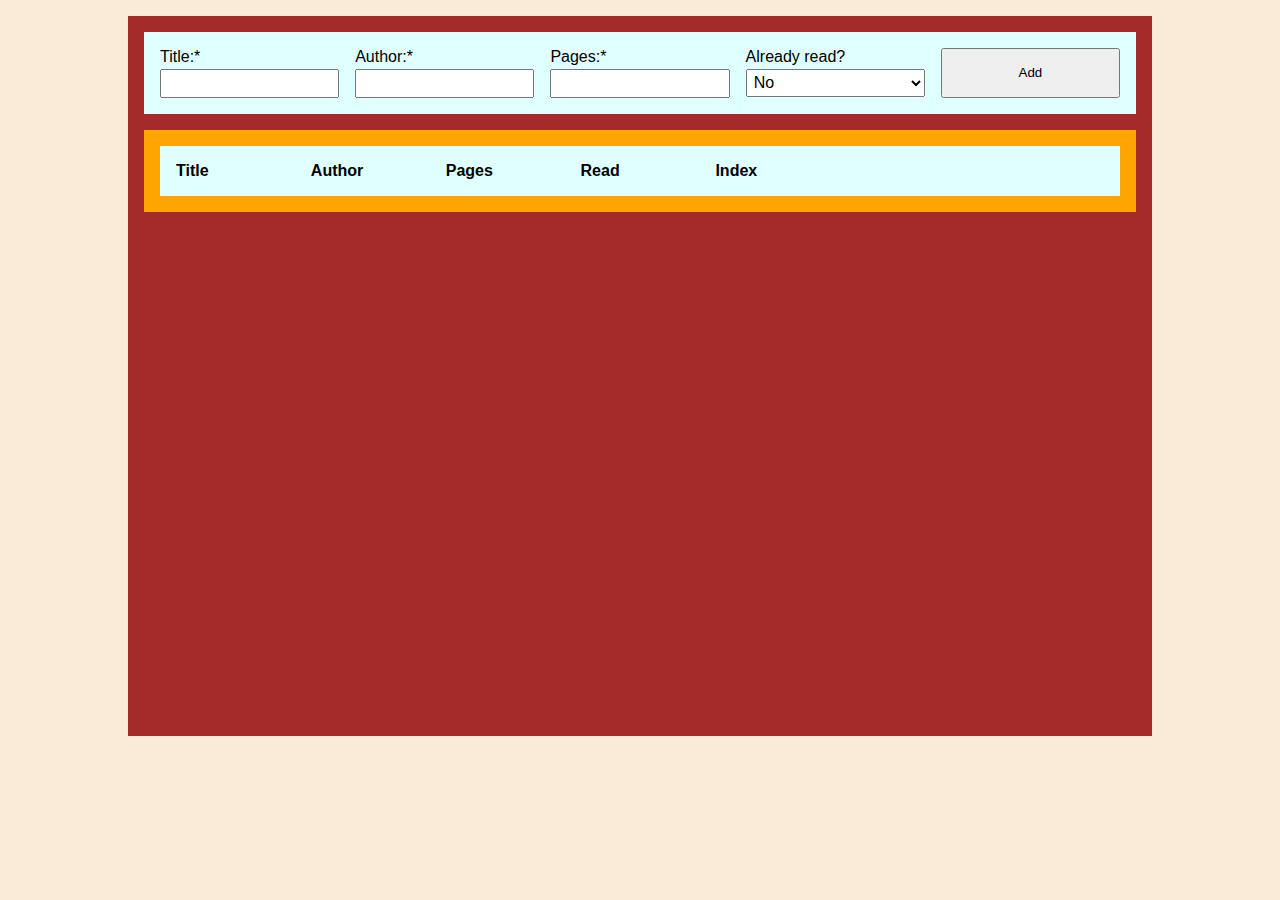
<file: index.html>
<!DOCTYPE html>
<html lang="en">
<head>
    <meta charset="UTF-8">
    <meta name="viewport" content="width=device-width, initial-scale=1.0">
    <title>myLibrary</title>
    <link rel="stylesheet" href="styles.css">
    <script src="./script.js" defer></script>
</head>
<body>
    <div class="section">
        <form action="post" class="newbook-form" name="newbook-form">
            <label class="newbook-label">
                Title:*
                <input required class="newbook-input" type="text" name="title">
            </label>
            <label class="newbook-label">
                Author:*
                <input required class="newbook-input" type="text" name="author">
            </label>
            <label class="newbook-label">
                Pages:*
                <input required class="newbook-input" type="number" name="page-count">
            </label>
            <label class="newbook-label">
                Already read?
                <select required class="newbook-input" type="select" name="already-read">
                    <option value="No" selected>No</option>
                    <option value="Yes">Yes</option>
                </select>
            </label>
            <button class="newbook-submit" type="submit">Add</button>
        </form>
        <div class="section" id="book-stand">
            <div class="book-stand-heading book-card">
                <p>Title</p>
                <p>Author</p>
                <p>Pages</p>
                <p>Read</p>
                <p>Index</p>
                <div></div>
                <div></div>
            </div>
        </div>
    </div>
</body>
</html>
</file>
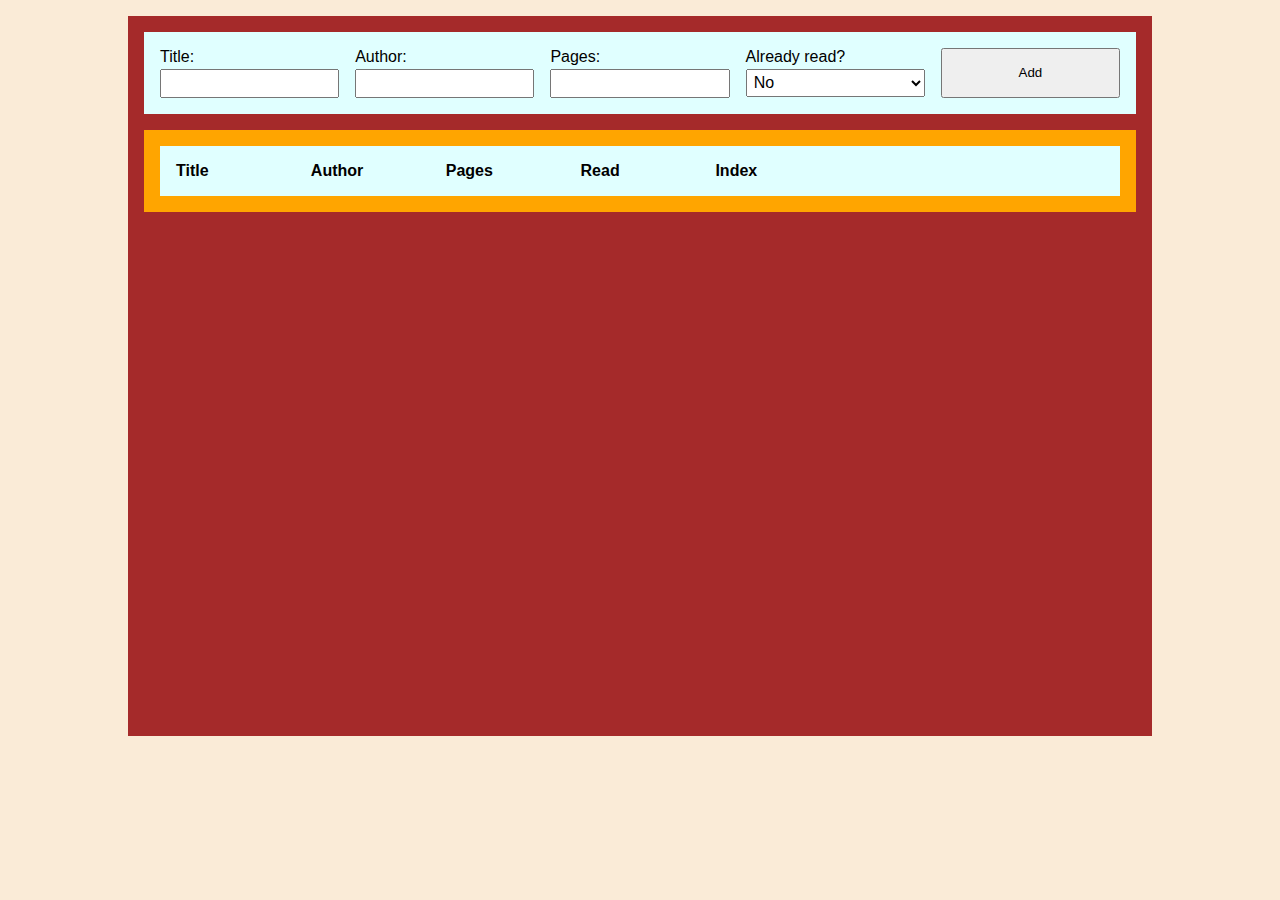
<file: library_project.html>
<!DOCTYPE html>
<html lang="en">
<head>
    <meta charset="UTF-8">
    <meta name="viewport" content="width=device-width, initial-scale=1.0">
    <title>myLibrary</title>
</head>
<body>
    <div class="section">
        <form action="post" class="newbook-form" name="newbook-form">
            <label class="newbook-label">
                Title:
                <input required class="newbook-input" type="text" name="title">
            </label>
            <label class="newbook-label">
                Author:
                <input required class="newbook-input" type="text" name="author">
            </label>
            <label class="newbook-label">
                Pages:
                <input required class="newbook-input" type="number" name="page-count">
            </label>
            <label class="newbook-label">
                Already read?
                <select required class="newbook-input" type="select" name="already-read">
                    <option value="No" selected>No</option>
                    <option value="Yes">Yes</option>
                </select>
            </label>
            <button class="newbook-submit" type="submit">Add</button>
        </form>
        <div class="section" id="book-stand">
            <div class="book-stand-heading book-card">
                <p>Title</p>
                <p>Author</p>
                <p>Pages</p>
                <p>Read</p>
                <p>Index</p>
                <div></div>
                <div></div>
            </div>
        </div>
    </div>

    <style>
        :root * {
            margin: 0;
            padding: 0;
            box-sizing: border-box;
            font-family: Verdana, Arial, sans-serif;
        }
        html, body {
            width: 100%;
            height: 100%;
        }
        body {
            background: antiquewhite;
            display: flex;
            justify-content: center;
        }
        .section {
            background: yellow;
            height: 80%;
            width: min(1200px, 80%);
            padding: 1rem;
            margin-top: 1rem;
            background: brown;
            display: flex;
            flex-direction: column;
            overflow: auto;
        }
        .book-card, .newbook-form {
            width: 100%;
            height: max-content;
            padding: 1rem;
            display: grid;
            gap: 1rem;
            background: lightcyan;
        }
        .book-card, .book-stand-heading {
            grid-template-columns: repeat(auto-fit, minmax(6rem, 1fr));
        }
        .newbook-form {
            grid-template-columns: repeat(5, minmax(6rem, 1fr));
        }
        .newbook-label {
            display: flex;
            flex-direction: column;
            gap: 0.2rem;
        }
        .newbook-input {
            font-size: 1rem;
            padding: 0.2rem
        }
        #book-stand {
            width: 100%;
            background: orange;
            display: grid;
            grid-template-columns: repeat(auto-fill, max-content);
            height: max-content;
        }
        #book-stand p {
            display: inline;
        }
        .book-stand-heading {
            font-weight: bold;
        }

    </style>
    <script>
        let books = [];
        let stand = document.querySelector('#book-stand');
        let newBookForm = document.forms['newbook-form'];
        let lastIndex = 0;

        newBookForm.addEventListener('submit', getValues);


        
        function getValues(event) {
            event.preventDefault();
            let book = new Book(this);
            books.push(book);
            createBookCard(book);
            lastIndex += 1;
        }
        function Book(form) {
            this.title = form.title.value,
            this.author = form.author.value,
            this.pages = form['page-count'].value,
            this.alreadyRead = form['already-read'].value,
            this.index = lastIndex + 1
        }
        function createBookCard(book) {
            let bookCard = document.createElement('div');
            let bookHTML = `<div class="book-card" id="book-${book.index}">`;
            for (let prop in book) {
                bookHTML += `<p class="book-property book-${prop}">${book[prop]}</p>`;
            };
            bookHTML += `<button class="toggle-read-button" id="toggle${book.index}">Toggle read</button><button class="remove-book-button" id="remove${book.index}">Remove</button>`
            bookHTML += '</div>';
            bookCard.innerHTML = bookHTML;
            stand.appendChild(bookCard);
            let removeBookButton = document.querySelector(`#remove${book.index}`);
            removeBookButton.addEventListener('click', e => {
                e.target.parentElement.remove();
                books.splice(books.findIndex(item => item.index === book.index), 1);
            });
            let toggleReadButton = document.querySelector(`#toggle${book.index}`);
            toggleReadButton.addEventListener('click', e => {
                book.alreadyRead === 'Yes' ? book.alreadyRead = 'No' : book.alreadyRead = 'Yes' ;
                let alreadyReadDisplay = document.querySelector(`#book-${book.index} > .book-alreadyRead`);
                alreadyReadDisplay.textContent = book.alreadyRead;
            })
        }
    </script>
</body>
</html>
</file>
<file: styles.css>
:root * {
    margin: 0;
    padding: 0;
    box-sizing: border-box;
    font-family: Verdana, Arial, sans-serif;
}
html, body {
    width: 100%;
    height: 100%;
}
body {
    background: antiquewhite;
    display: flex;
    justify-content: center;
}
.section {
    background: yellow;
    height: 80%;
    width: min(1200px, 80%);
    padding: 1rem;
    margin-top: 1rem;
    background: brown;
    display: flex;
    flex-direction: column;
    overflow: auto;
}
.book-card, .newbook-form {
    width: 100%;
    height: max-content;
    padding: 1rem;
    display: grid;
    gap: 1rem;
    background: lightcyan;
}
.book-card, .book-stand-heading {
    grid-template-columns: repeat(auto-fit, minmax(6rem, 1fr));
}
.newbook-form {
    grid-template-columns: repeat(5, minmax(6rem, 1fr));
}
.newbook-label {
    display: flex;
    flex-direction: column;
    gap: 0.2rem;
}
.newbook-input {
    font-size: 1rem;
    padding: 0.2rem
}
#book-stand {
    width: 100%;
    background: orange;
    display: grid;
    grid-template-columns: repeat(auto-fill, max-content);
    height: max-content;
}
#book-stand p {
    display: inline;
    overflow: hidden;
}
.book-stand-heading {
    font-weight: bold;
}
</file>
